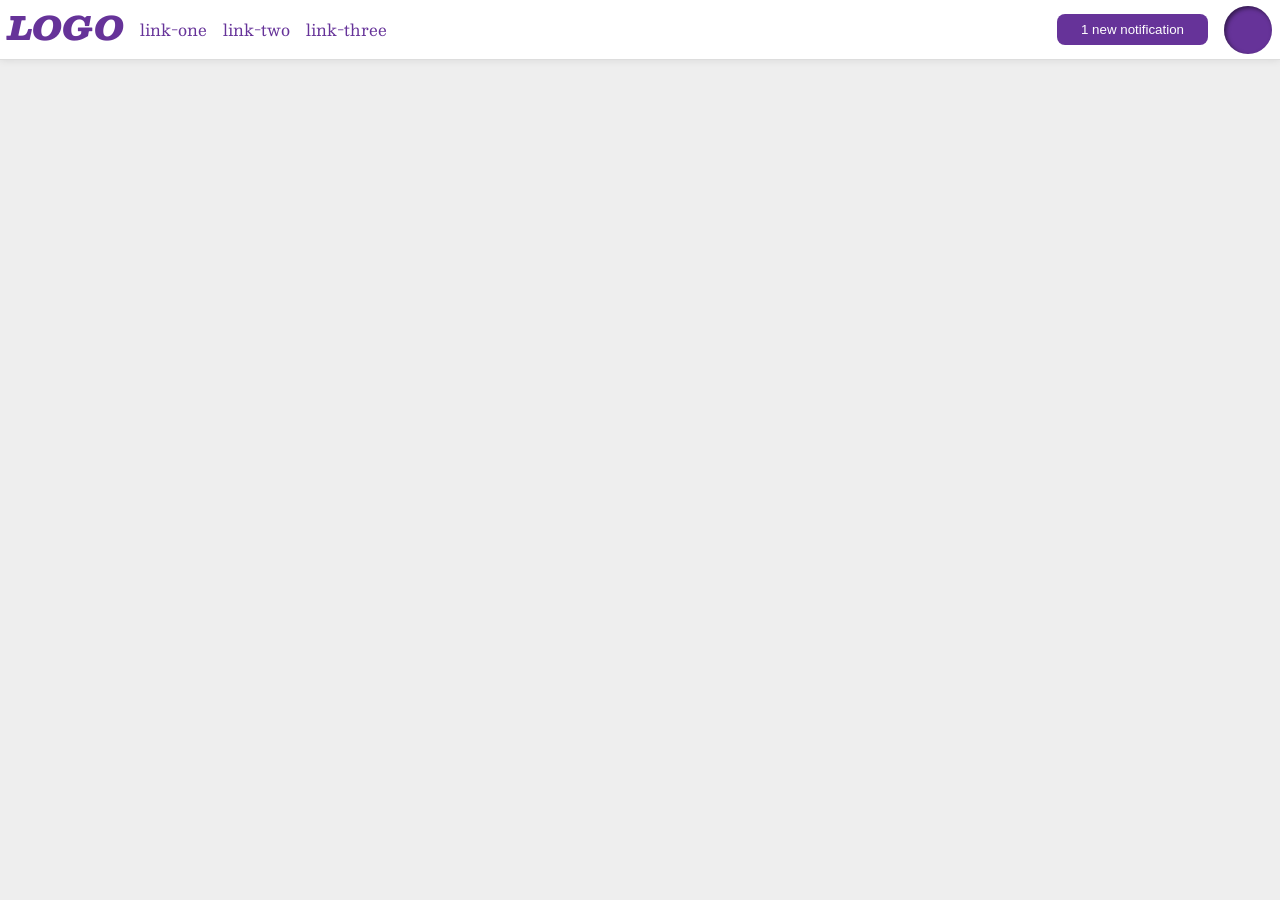
<file: foundations/flex/03-flex-header-2/index.html>
<!DOCTYPE html>
<html lang="en">
  <head>
    <meta charset="UTF-8">
    <meta http-equiv="X-UA-Compatible" content="IE=edge">
    <meta name="viewport" content="width=device-width, initial-scale=1.0">
    <title>Flex Header 2</title>
    <link rel="stylesheet" href="style.css">
  </head>
  <body>
    <div class="header">
      <div class="left">
        <div class="logo">
        LOGO
        </div>
        <ul class="links">
          <li><a href="https://google.com">link-one</a></li>
          <li><a href="https://google.com">link-two</a></li>
          <li><a href="https://google.com">link-three</a></li>
        </ul>
      </div>
      <div class="right">
        <button class="notifications">
          1 new notification
        </button>
        <div class="profile-image"></div>
      </div>
    </div>
  </body>
</html>
</file>
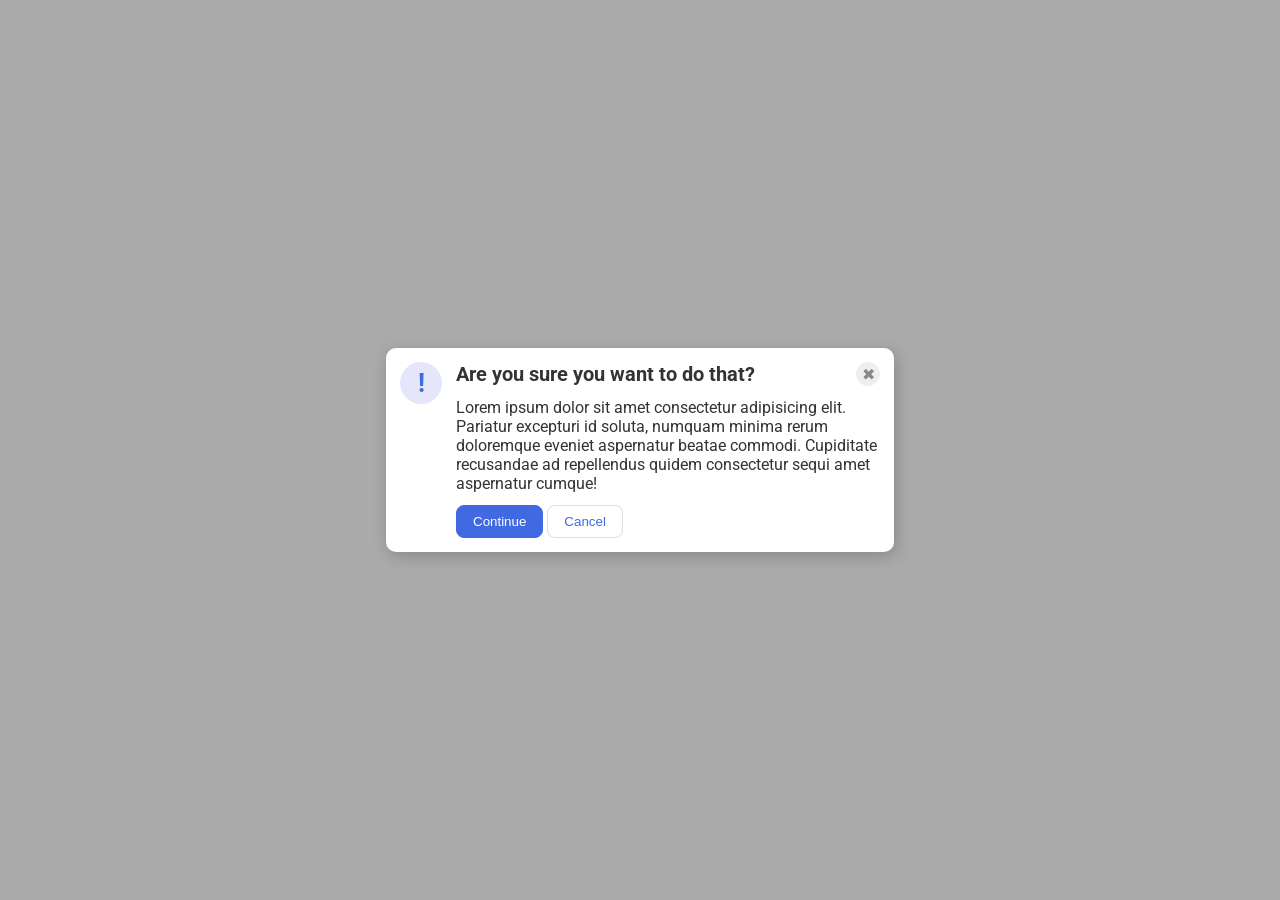
<file: foundations/flex/05-flex-modal/index.html>
<!DOCTYPE html>
<html lang="en">
  <head>
    <meta charset="UTF-8">
    <meta http-equiv="X-UA-Compatible" content="IE=edge">
    <meta name="viewport" content="width=device-width, initial-scale=1.0">
    <link rel="stylesheet" href="style.css">
    <title>Modal</title>
  </head>
  <body>
    <div class="modal">
      <div class="icon">!</div>
      <div>
        <div class="top">
          <div class="header">Are you sure you want to do that?</div>
          <button class="close-button">✖</button>
        </div>
        <div class="text">Lorem ipsum dolor sit amet consectetur adipisicing elit. Pariatur excepturi id soluta, numquam minima rerum doloremque eveniet aspernatur beatae commodi. Cupiditate recusandae ad repellendus quidem consectetur sequi amet aspernatur cumque!</div>
        <button class="continue">Continue</button>
        <button class="cancel">Cancel</button>
      </div>
    </div>
  </body>
</html>
</file>
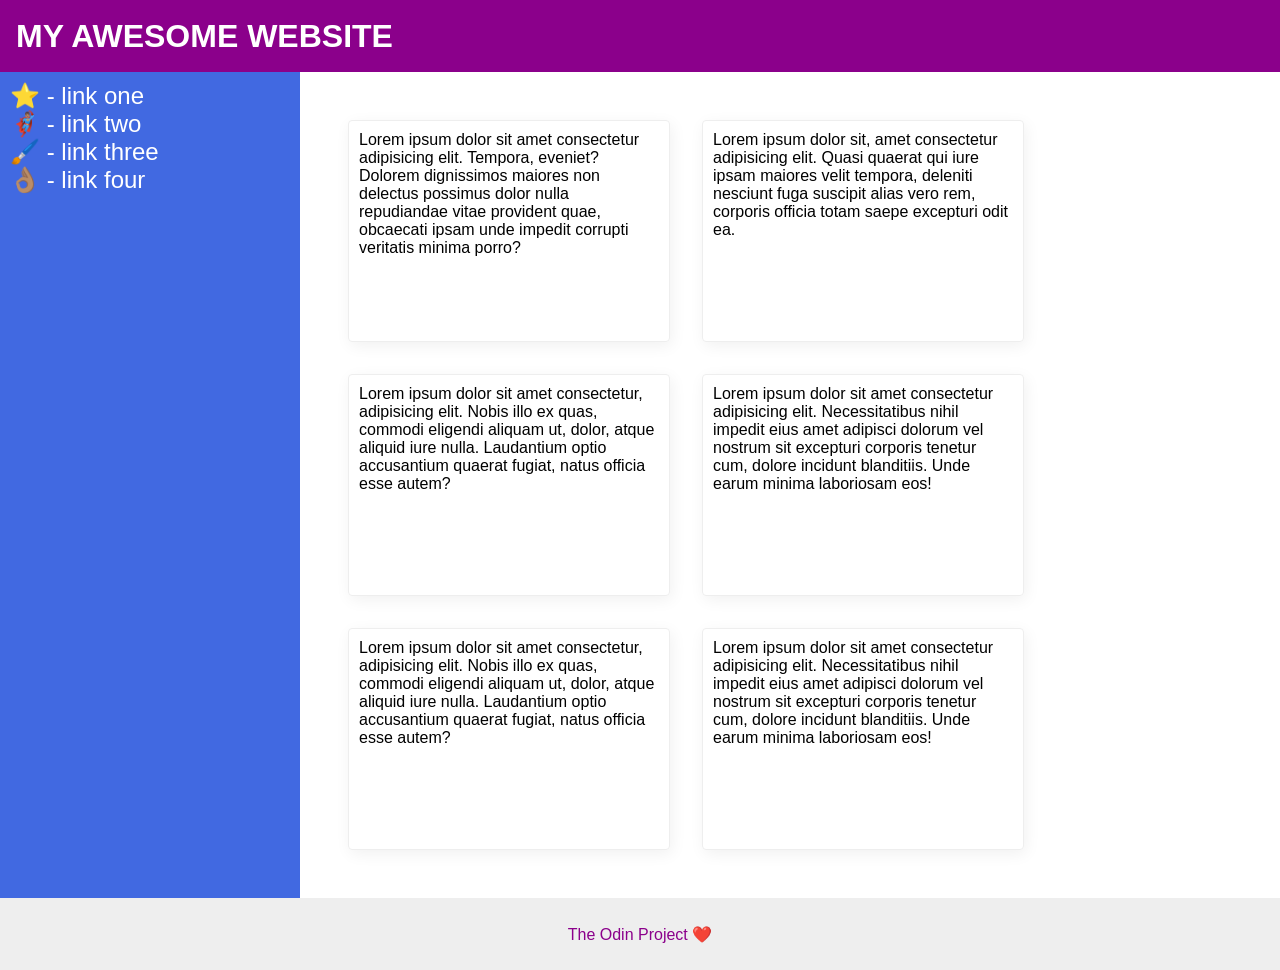
<file: foundations/flex/07-flex-layout-2/index.html>
<!DOCTYPE html>
<html lang="en">
  <head>
    <meta charset="UTF-8">
    <meta http-equiv="X-UA-Compatible" content="IE=edge">
    <meta name="viewport" content="width=device-width, initial-scale=1.0">
    <title>The Holy Grail</title>
    <link rel="stylesheet" href="style.css">
  </head>
  <body>
    <div class="header">
      MY AWESOME WEBSITE
    </div>
    
    <div class="container">
      <div class="sidebar">
        <ul>
          <li><a href="#">⭐ - link one</a></li>
          <li><a href="#">🦸🏽‍♂️ - link two</a></li>
          <li><a href="#">🖌️ - link three</a></li>
          <li><a href="#">👌🏽 - link four</a></li>
        </ul>
      </div>

      <div class="cards">
        <div class="card">Lorem ipsum dolor sit amet consectetur adipisicing elit. Tempora, eveniet? Dolorem dignissimos maiores non delectus possimus dolor nulla repudiandae vitae provident quae, obcaecati ipsam unde impedit corrupti veritatis minima porro?</div>
        <div class="card">Lorem ipsum dolor sit, amet consectetur adipisicing elit. Quasi quaerat qui iure ipsam maiores velit tempora, deleniti nesciunt fuga suscipit alias vero rem, corporis officia totam saepe excepturi odit ea.</div>
        <div class="card">Lorem ipsum dolor sit amet consectetur, adipisicing elit. Nobis illo ex quas, commodi eligendi aliquam ut, dolor, atque aliquid iure nulla. Laudantium optio accusantium quaerat fugiat, natus officia esse autem?</div>
        <div class="card">Lorem ipsum dolor sit amet consectetur adipisicing elit. Necessitatibus nihil impedit eius amet adipisci dolorum vel nostrum sit excepturi corporis tenetur cum, dolore incidunt blanditiis. Unde earum minima laboriosam eos!</div>
        <div class="card">Lorem ipsum dolor sit amet consectetur, adipisicing elit. Nobis illo ex quas, commodi eligendi aliquam ut, dolor, atque aliquid iure nulla. Laudantium optio accusantium quaerat fugiat, natus officia esse autem?</div>
        <div class="card">Lorem ipsum dolor sit amet consectetur adipisicing elit. Necessitatibus nihil impedit eius amet adipisci dolorum vel nostrum sit excepturi corporis tenetur cum, dolore incidunt blanditiis. Unde earum minima laboriosam eos!</div>
      </div>
    </div>
    
    <div class="footer">
      The Odin Project ❤️
    </div>
  </body>
</html>
</file>
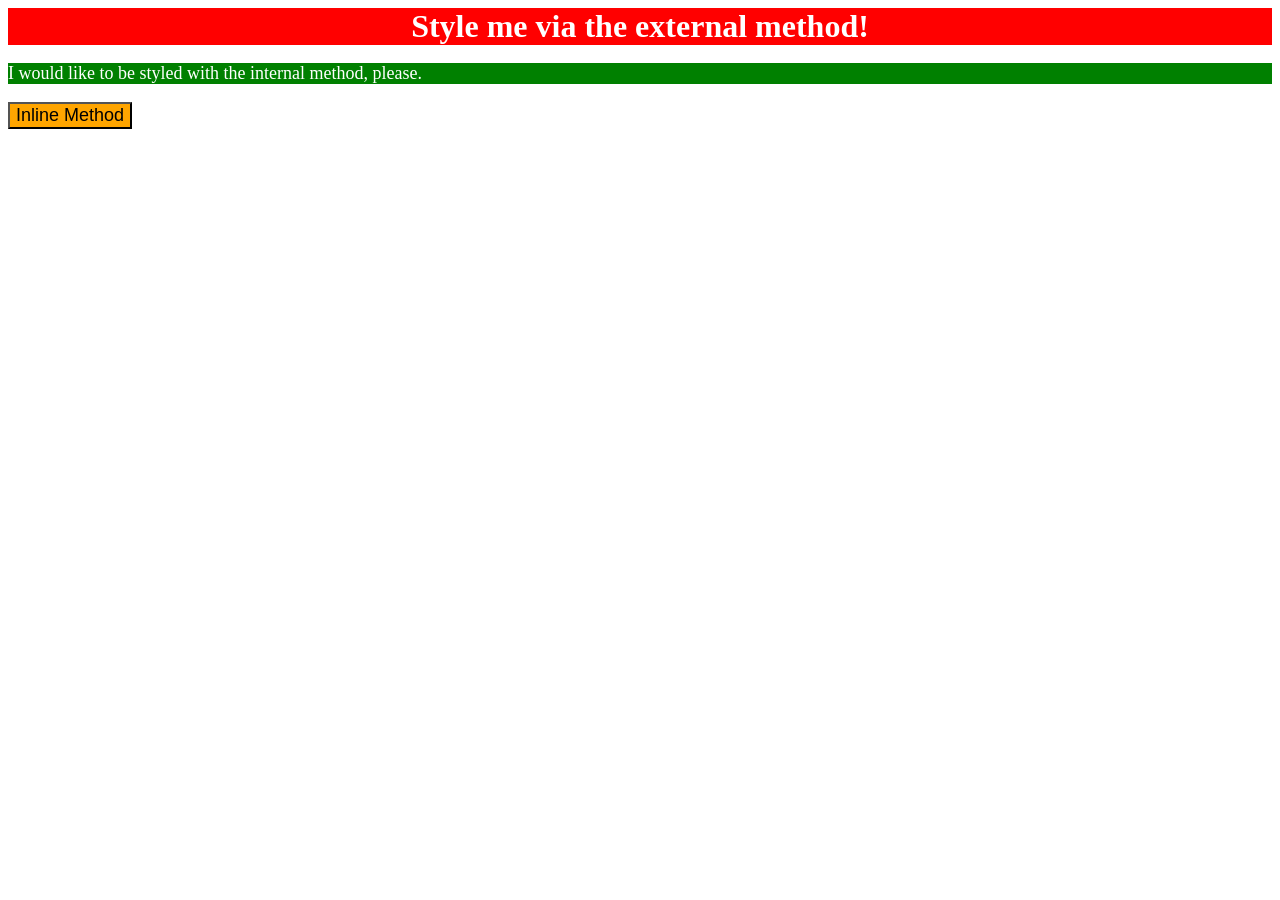
<file: foundations/intro-to-css/01-css-methods/index.html>
<!DOCTYPE html>
<html lang="en">
  <head>
    <meta charset="UTF-8">
    <meta http-equiv="X-UA-Compatible" content="IE=edge">
    <meta name="viewport" content="width=device-width, initial-scale=1.0">
    <title>Methods for Adding CSS</title>
    <link rel="stylesheet" href="style.css">
    <style>
      p {
        color: white;
        background-color: green;
        font-size: 18px;
      }
    </style>
  </head>
  <body>
    <div>Style me via the external method!</div>
    <p>I would like to be styled with the internal method, please.</p>
    <button style="background-color: orange; font-size: 18px;">Inline Method</button>
  </body>
</html>
</file>
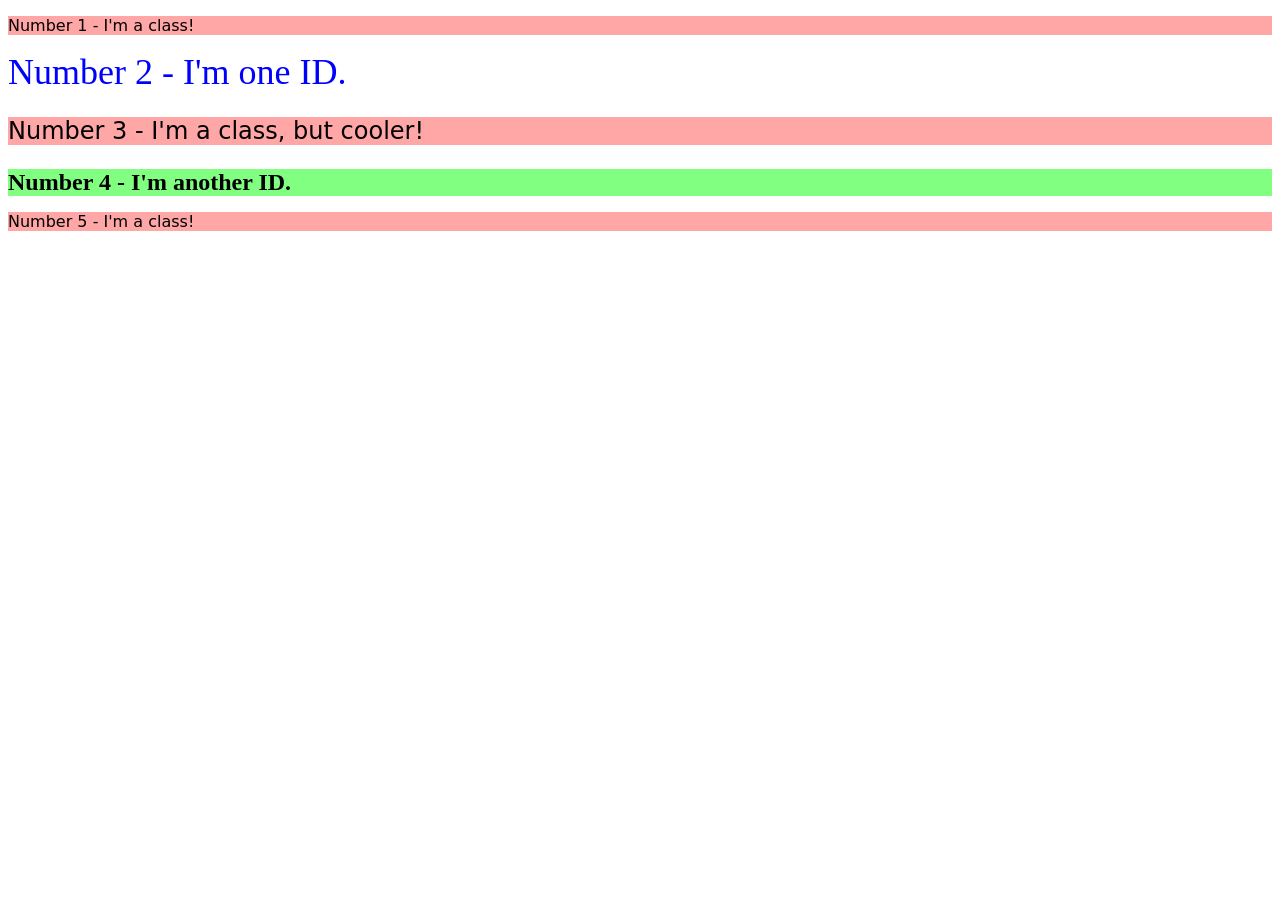
<file: foundations/intro-to-css/02-class-id-selectors/index.html>
<!DOCTYPE html>
<html lang="en">
  <head>
    <meta charset="UTF-8">
    <meta http-equiv="X-UA-Compatible" content="IE=edge">
    <meta name="viewport" content="width=device-width, initial-scale=1.0">
    <title>Class and ID Selectors</title>
    <link rel="stylesheet" href="style.css">
  </head>
  <body>
    <p class="odd">Number 1 - I'm a class!</p>
    <div id="second">Number 2 - I'm one ID.</div>
    <p class="odd three">Number 3 - I'm a class, but cooler!</p>
    <div id="fourth">Number 4 - I'm another ID.</div>
    <p class="odd">Number 5 - I'm a class!</p>
  </body>
</html>
</file>
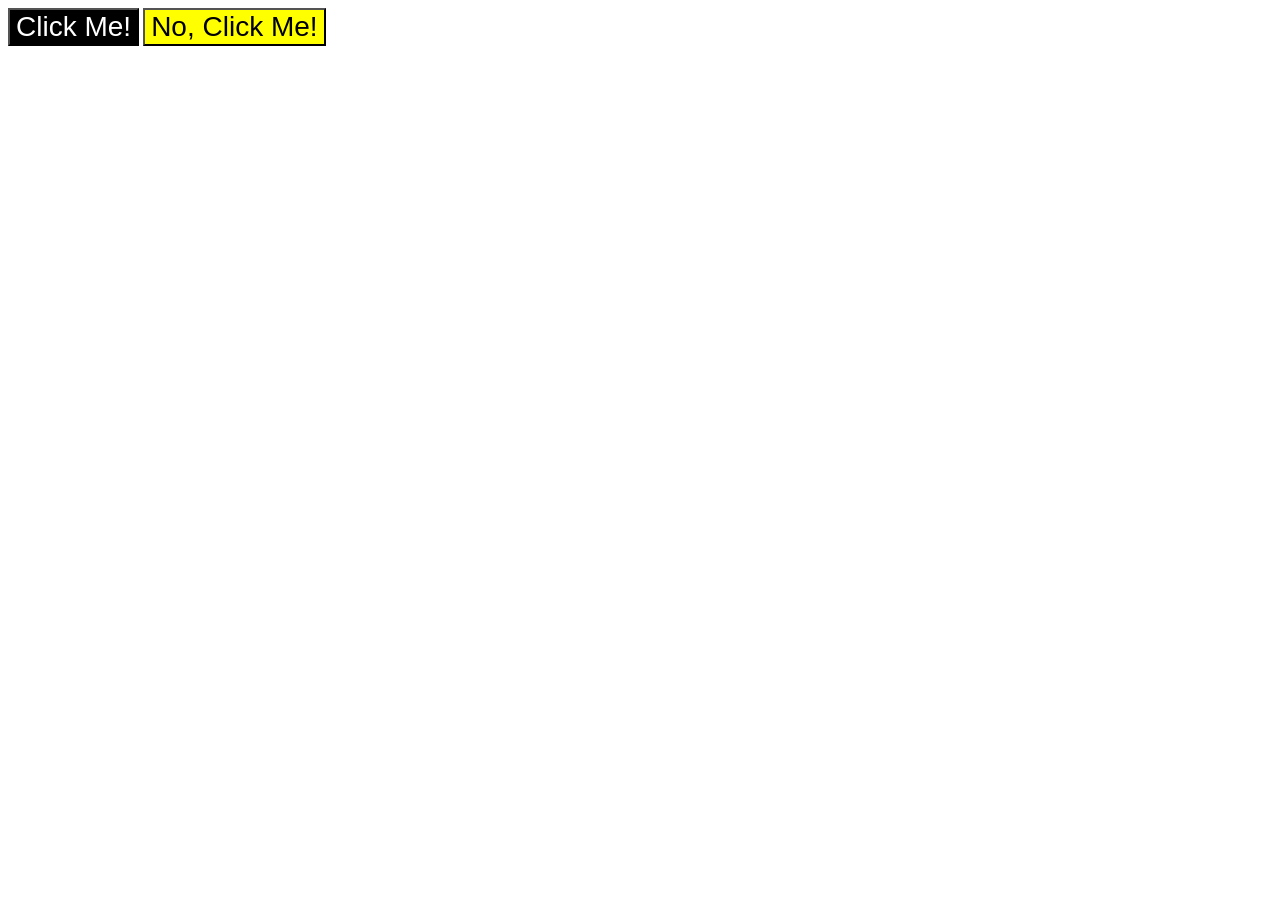
<file: foundations/intro-to-css/03-grouping-selectors/index.html>
<!DOCTYPE html>
<html lang="en">
  <head>
    <meta charset="UTF-8">
    <meta http-equiv="X-UA-Compatible" content="IE=edge">
    <meta name="viewport" content="width=device-width, initial-scale=1.0">
    <title>Grouping Selectors</title>
    <link rel="stylesheet" href="style.css">
  </head>
  <body>
    <button class="click">Click Me!</button>
    <button class="noclick">No, Click Me!</button>
  </body>
</html>
</file>
<file: foundations/flex/03-flex-header-2/style.css>
/* this is some magical font-importing.  
you'll learn about it later. */
@import url('https://fonts.googleapis.com/css2?family=Besley:ital,wght@0,400;1,900&display=swap');

body {
  margin: 0;
  background: #eee;
  font-family: Besley, serif;
}

.header {
  background: white;
  border-bottom: 1px solid #ddd;
  box-shadow: 0 0 8px rgba(0,0,0,.1);
  /* Solution */
  display: flex;
  justify-content: space-between;
  align-items: center;
  padding: 0px 8px;
}

.profile-image {
  background: rebeccapurple;
  box-shadow: inset 2px 2px 4px rgba(0,0,0,.5);
  border-radius: 50%;
  width: 48px;
  height: 48px;
}

.logo {
  color: rebeccapurple;
  font-size: 32px;
  font-weight: 900;
  font-style: italic;
}

button {
  border: none;
  border-radius: 8px;
  background: rebeccapurple;
  color: white;
  padding: 8px 24px;
}

a {
  /* this removes the line under our links */
  text-decoration: none;
  color: rebeccapurple;
}

ul {
  list-style-type: none;
  display: flex;
  /* Solution */
  gap: 16px;
  padding: 0;
}

/* Solution */
.left, .right {
  display: flex;
  gap: 16px;
}

.notifications {
  align-self: center;
}
</file>
<file: foundations/flex/05-flex-modal/style.css>
@import url('https://fonts.googleapis.com/css2?family=Roboto:wght@400;700&display=swap');

html, body {
  height: 100%;
}

body {
  font-family: Roboto, sans-serif;
  margin: 0;
  background: #aaa;
  color: #333;
  /* I'll give you this one for free lol */
  display: flex;
  align-items: center;
  justify-content: center;
}

.modal {
  background: white;
  width: 480px;
  border-radius: 10px;
  box-shadow: 2px 4px 16px rgba(0,0,0,.2);
  /* Solution */
  display: flex;
  padding: 14px;
}

.icon {
  color: royalblue;
  font-size: 26px;
  font-weight: 700;
  background: lavender;
  width: 42px;
  height: 42px;
  border-radius: 50%;
  display: flex;
  align-items: center;
  justify-content: center;
  /* Solution */
  flex-shrink: 0;
  margin-right: 14px;
}

.close-button {
  background: #eee;
  border-radius: 50%;
  color: #888;
  font-weight: 400;
  font-size: 16px;
  height: 24px;
  width: 24px;
  display: flex;
  align-items: center;
  justify-content: center;
  border: 1px solid #eee;
  padding: 0;
}

button {
  cursor: pointer;
  padding: 8px 16px;
  border-radius: 8px;
}

button.continue {
  background: royalblue;
  border: 1px solid royalblue;
  color: white;
}

button.cancel {
  background: white;
  border: 1px solid #ddd;
  color: royalblue;
}

/* Solution */
.header {
  font-size: 20px;
  font-weight: bold;
}

.top {
  display: flex;
  justify-content: space-between;
}

.top, .text {
  margin-bottom: 12px;
}
</file>
<file: foundations/flex/07-flex-layout-2/style.css>
body {
  font-family: -apple-system, BlinkMacSystemFont, 'Segoe UI', Roboto, Oxygen, Ubuntu, Cantarell, 'Open Sans', 'Helvetica Neue', sans-serif;
  margin: 0;
  min-height: 100vh;
  /* Solution */
  display: flex;
  flex-direction: column;
}

.header {
  height: 72px;
  background: darkmagenta;
  color: white;
  /* Solution */
  display: flex;
  align-items: center;
  font-size: 32px;
  font-weight: 900;
  padding: 0px 16px;
}

.footer {
  height: 72px;
  background: #eee;
  color: darkmagenta;
  /* Solution */
  display: flex;
  align-items: center;
  justify-content: center;
}

.sidebar {
  width: 300px;
  background: royalblue;
  box-sizing: border-box;
  /* Solution */
  flex-shrink: 0;
}

.card {
  border: 1px solid #eee;
  box-shadow: 2px 4px 16px rgba(0,0,0,.06);
  border-radius: 4px;
  /* Solution */
  height: 200px;
  width: 300px;
  padding: 10px;
}

/* Solution */
.container {
  display: flex;
  flex-grow: 1;
}

.cards {
  display: flex;
  flex-wrap: wrap;
  align-content: flex-start;
  margin: 48px;
  gap: 32px;
}

ul {
  list-style: none;
  padding: 0;
  margin: 10px;
}

a {
  text-decoration: none;
  font-size: 24px;
  color: white;
}
</file>
<file: foundations/intro-to-css/01-css-methods/style.css>
div {
    color: white;
    background-color: red;
    font-size: 32px;
    font-weight: bold;
    text-align: center;
}
</file>
<file: foundations/intro-to-css/02-class-id-selectors/style.css>
.odd {
    font-family: Verdana, "DejaVu Sans", sans-serif;
    background-color: rgb(255, 167, 167);
}

.three {
    font-size: 24px;
}

#second {
    color: rgb(0, 0, 255);
    font-size: 36px;
}

#fourth {
    background-color: rgb(128, 255, 128);
    font-size: 24px;
    font-weight: bold;
}
</file>
<file: foundations/intro-to-css/03-grouping-selectors/style.css>
.click, .noclick {
    font-family: Helvetica, "Times New Roman", sans-serif;
    font-size: 28px;
}

.click {
    color: hsl(0, 0%, 100%);
    background-color: hsl(0, 0%, 0%);
}

.noclick {
    color: black;
    background-color: yellow;
}
</file>
